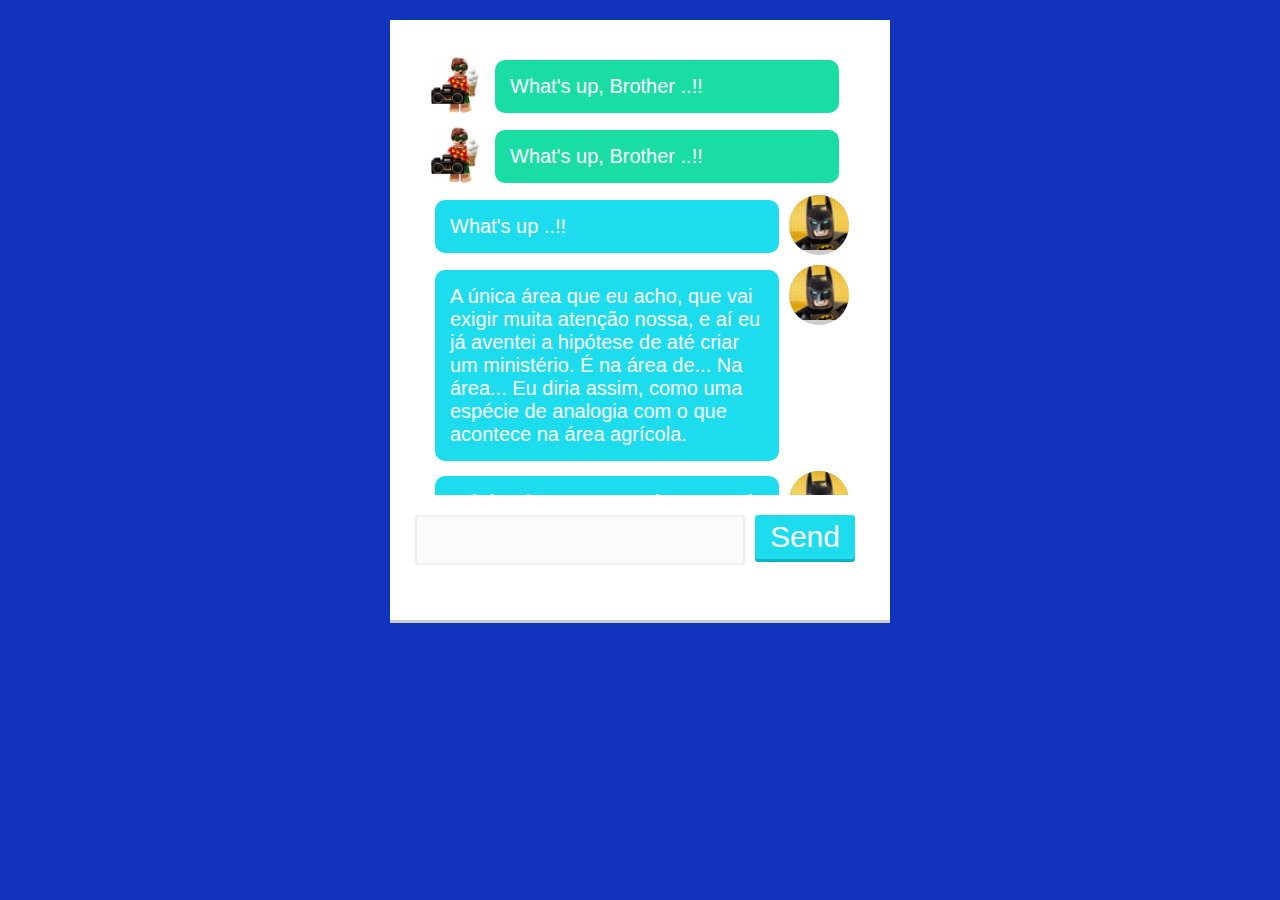
<file: Aula CSS/Chatbot/index.html>
<!DOCTYPE html>
<html>
<head>
	<title>Chat theme example</title>
	<link rel="stylesheet" type="text/css" href="style.css">
</head>
<body>

	<div class="chatbox">
		<div class="chatlogs">
			<div class="chat friend">
				<div class="user-photo"><img src="r.jpg"/></div>
				<p class="chat-message">What's up, Brother ..!!</p>	
			</div>
			<div class="chat friend">
				<div class="user-photo"><img src="r.jpg"/></div>
				<p class="chat-message">What's up, Brother ..!!</p>	
			</div>
			<div class="chat self">
				<div class="user-photo"><img src="b.jpg"/></div>
				<p class="chat-message">What's up ..!!</p>	
			</div>
			<div class="chat self">
				<div class="user-photo"><img src="b.jpg"/></div>
				<p class="chat-message">A única área que eu acho, que vai exigir muita atenção nossa, e aí eu já aventei a hipótese de até criar um ministério. É na área de... Na área... Eu diria assim, como uma espécie de analogia com o que acontece na área agrícola.</p>	
			</div>
				<div class="chat self">
				<div class="user-photo"><img src="b.jpg"/></div>
				<p class="chat-message">A única área que eu acho, que vai exigir muita atenção nossa, e aí eu já aventei a hipótese de até criar um ministério. É na área de... Na área... Eu diria assim, como uma espécie de analogia com o que acontece na área agrícola.</p>	
			</div>			<div class="chat self">
				<div class="user-photo"><img src="b.jpg"/></div>
				<p class="chat-message">A única área que eu acho, que vai exigir muita atenção nossa, e aí eu já aventei a hipótese de até criar um ministério. É na área de... Na área... Eu diria assim, como uma espécie de analogia com o que acontece na área agrícola.</p>	
			</div>
			<div class="chat friend">
				<div class="user-photo"><img src="r.jpg"/></div>
				<p class="chat-message">No meu xinélo da humildade eu gostaria muito de ver o Neymar e o Ganso. Por que eu acho que.... 11 entre 10 brasileiros gostariam. Você veja, eu já vi, parei de ver. Voltei a ver, e acho que o Neymar e o Ganso têm essa capacidade de fazer a gente olhar.

				Todos as descrições das pessoas são sobre a humanidade do atendimento, a pessoa pega no pulso, examina, olha com carinho. Então eu acho que vai ter outra coisa, que os médicos cubanos trouxeram pro brasil, um alto grau de humanidade.
				</p>	
			</div>
		</div>
		<div class="chat-form">
			<textarea></textarea>
			<button>Send</button>
		</div>
	</div>

	

</body>
</html>
</file>
<file: Aula CSS/Chatbot/style.css>
* {
    margin: 0;
    padding: 0;
    font-family: tahoma, sans-serif;
    box-sizing: border-box;
}

body {
    background-color: #13b;
}

.chatbox {
    width: 500px;
    min-width: 390px;
    height: 600px;
    background-color: #FFF;
    padding: 25px;
    margin: 20px auto;
    box-shadow: 0 3px #CCC; 
}

.chatlogs {
    padding: 10px;
    width: 100%;
    height: 450px;
    overflow-x: hidden;
    overflow-y: scroll;
    
}

.chatlogs::-webkit-scrollbar {
    width: 10px;
}

.chatlogs::-webkit-scrollbar-thumb {
    border-radius:  5px;
    background: rgba(0, 0, 0, .1)
}

.chat {
    display: flex;
    flex-flow: row wrap;
    align-items: flex-start;
    margin-bottom: 10px;
}

.chat .user-photo {
    width: 60px;
    height: 60px;
    background: #ccc;
    border-radius: 50%;
    overflow: hidden;
}

.chat .user-photo img {
    width: 100%;
}

.chat .chat-message {
    width: 80%;
    padding: 15px;
    margin: 5px 10px 0;
    border-radius: 10px;
    color: #FFF;
    font-size: 20px;
}

.friend .chat-message {
    background: #1ADDA4;
}

.self .chat-message {
    background: #1DDCED;
    order: -1;
}

.chat-form {
    margin-top: 20px;
    display: flex;
    align-items: flex-start;
}

.chat-form textarea {
    background: #FBFBFB;
    width: 75%;
    height: 50px;
    border: 2px solid #EEE;
    border-radius: 3px;
    resize: none;
    padding: 10px;
    font-size: 18px;
    color: #333;
}

.chat-form textarea:focus {
    background: #FFF;
}

.chat-form button {
    background-color: #1DDCED;
    padding: 5px 15px;
    font-size: 30px;
    color: #FFF;
    border: none;
    margin: 0 10px;
    border-radius: 3px;
    box-shadow: 0 3px 0 #0EB2C1;
    cursor: pointer;
}

.chat-form button:hover {
    background: #13C8D9;
    -webkit-transition: background .2s ease;
    -moz-transition: background .2s ease;
}
</file>
